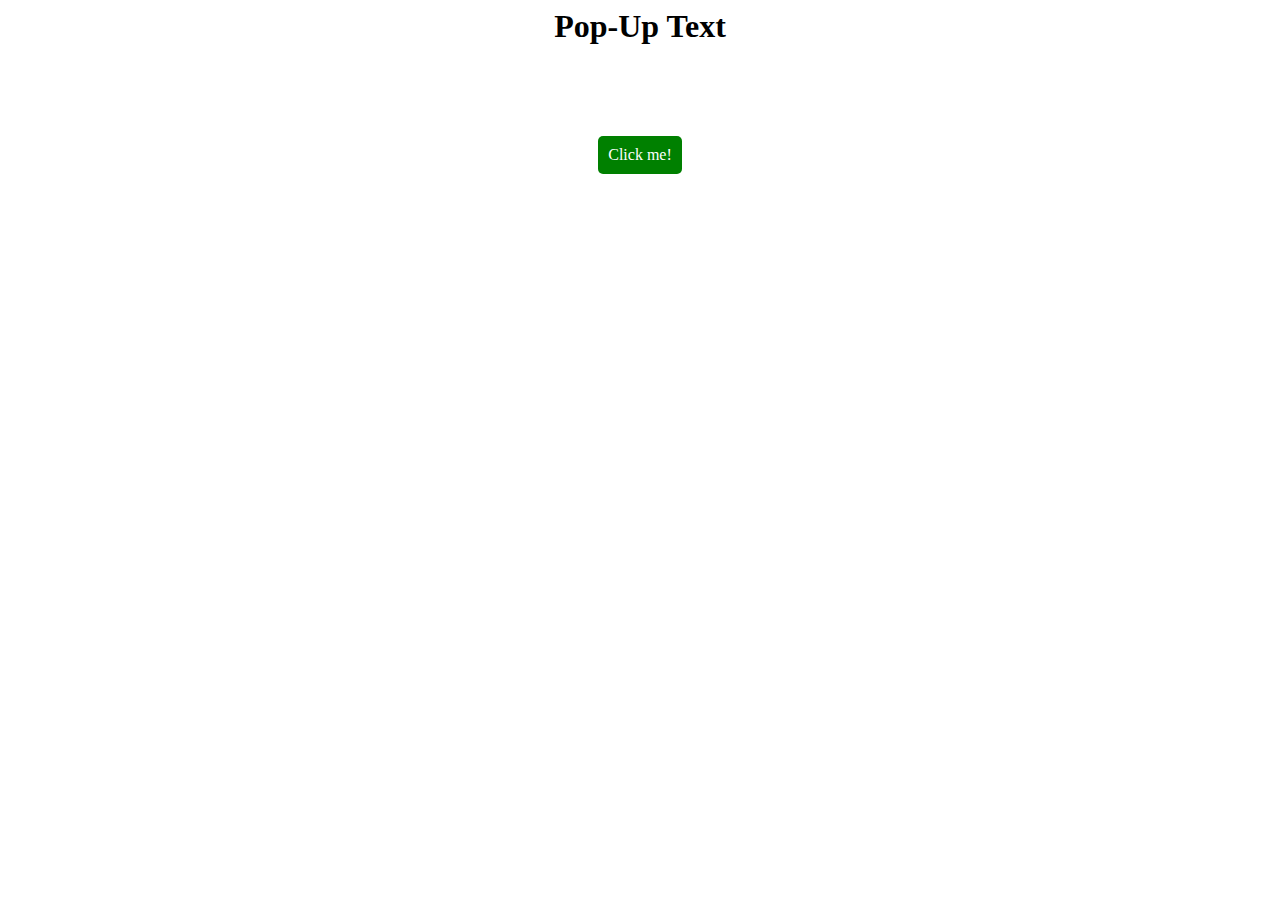
<file: index.html>
<html>
    <head>
        <title>Pop Up Text</title>
        <meta name="viewport" content="width=device-width, initial-scale=1">
        <link rel="stylesheet" href="css/popUp.css">
    </head>
<body>
    <h1>Pop-Up Text</h1>

    <div class="Viewer" onclick="popUpFunction()">Click me!
    <span class="Showpop" id="popUp">Hi ! I'm Pop-Up...</span>
    </div>

<script src="js/popUp.js"></script>
</body>
</html>
</file>
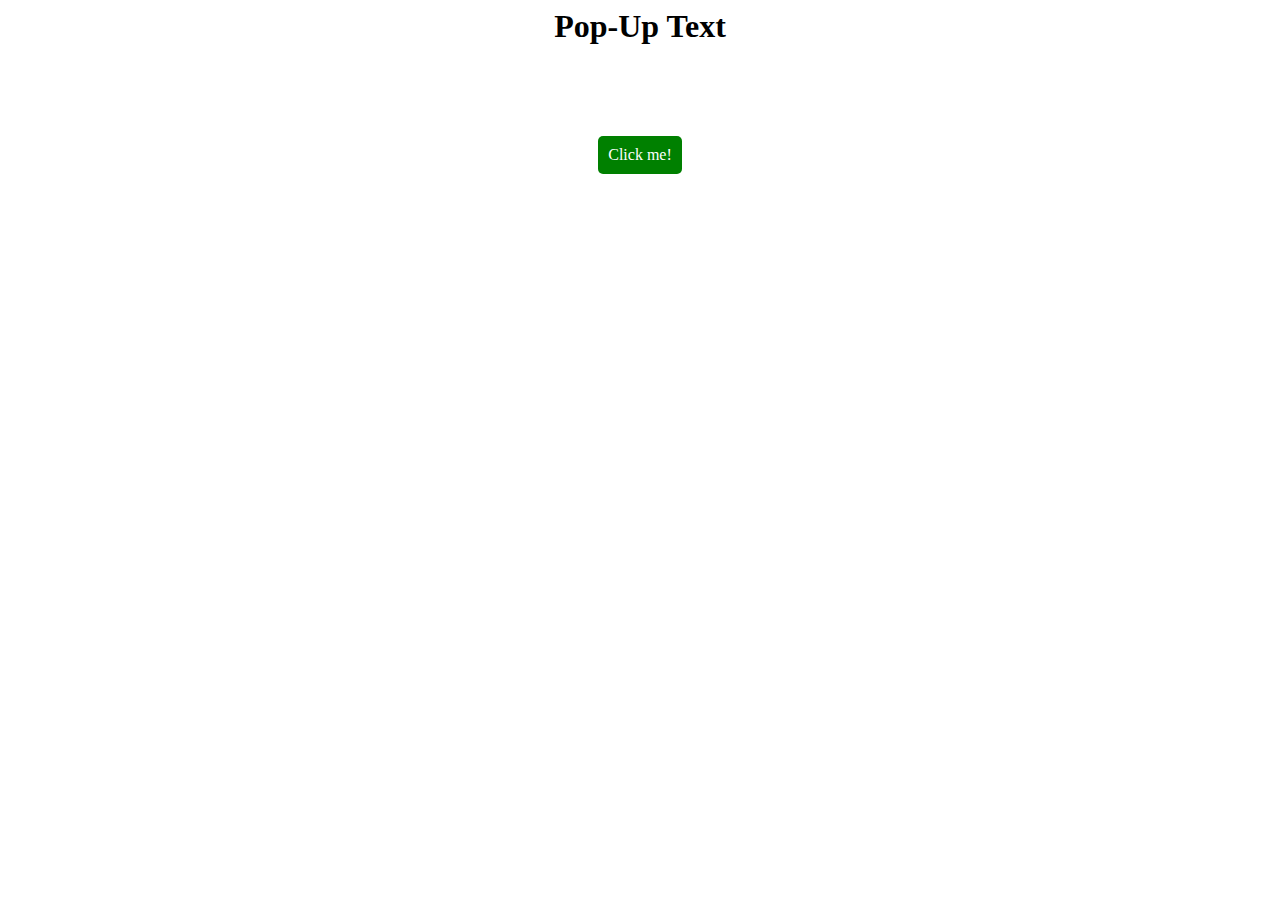
<file: popUp.html>
<html>
    <head>
        <title>Pop Up Text</title>
        <meta name="viewport" content="width=device-width, initial-scale=1">
        <link rel="stylesheet" href="css/popUp.css">
    </head>
<body>
    <h1>Pop-Up Text</h1>

    <div class="Viewer" onclick="popUpFunction()">Click me!
    <span class="Showpop" id="popUp">Hi ! I'm Pop-Up...</span>
    </div>

<script src="js/popUp.js"></script>
</body>
</html>
</file>
<file: css/popUp.css>
body {
    text-align: center;
}

.Viewer {
    border: 0px solid black;
    border-radius: 5px;
    padding: 10px;
    position: relative;
    display: inline-block;
    left: 0px;
    bottom: -70px;
    background-color: green;
    color: white;
    text-decoration: none;
}

.Viewer:hover {
    background-color: darkgreen;
    cursor: pointer;
}

.Viewer .Showpop {
    visibility: hidden;
    width: 150px;
    background-color: gray;
    color: white;
    text-align: center;
    border-radius: 6px;
    padding: 10px 0;
    position: absolute;
    bottom: 45px;
    left: 50px;
    margin-left: -80px;
}

.Viewer .Showpop::after {
    content: "";
    position: absolute;
    top: 38px;
    left: 75px;
    margin-left: -5px;
    border-width: 5px;
    border-style: solid;
    border-color: gray transparent transparent;
}

.Viewer .show {
    visibility: visible;
}
</file>
